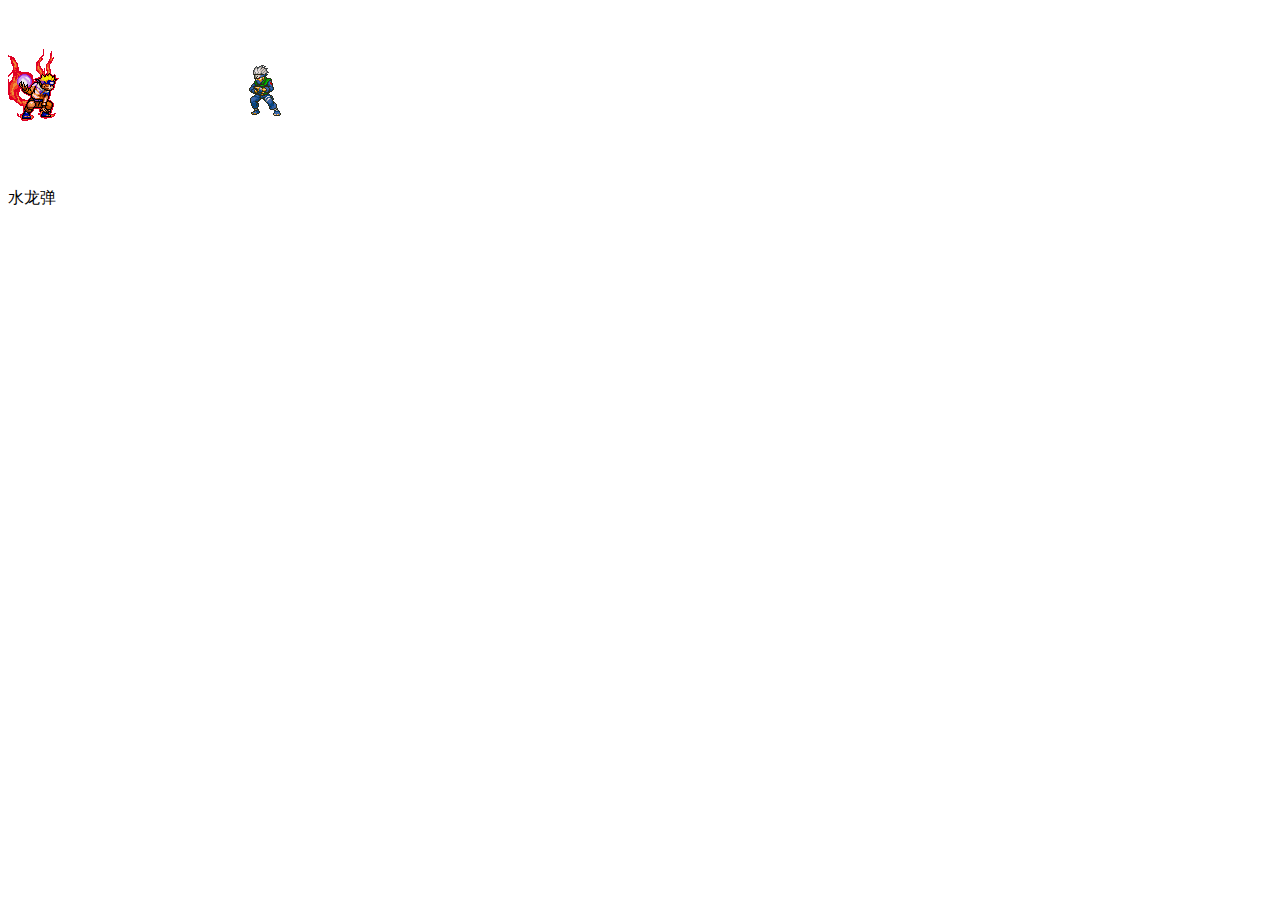
<file: index.html>
<!DOCTYPE html>
<html>
	<head>
		<meta charset="utf-8" />
		<title></title>
		<style type="text/css">
			#main{
				width:300px;
				height: 180px;
				position: relative;
			}
			#d1{
				width:300px;
				height: 180px;
				/* 背景图片 */
				background-image: url(./img/kkx.png);
				/* 背景图片大小 */
				background-size: auto;
				background-position: 400px 0px;
				position: absolute;
				left: 0;
				right: 0;
				z-index: 1;
				}
			#mr{
					width:300px;
					height: 180px;
					/* 背景图片 */
					background-image: url(./img/mr.png);
					/* 背景图片大小 */
					background-size: auto;
					background-position: 400px 0px;
				    animation: mr 1s steps(16) infinite; 
					position: absolute;
					left: 0;
					right: 0;
					top :-40px;
				}
			 
			@keyframes  kkx{
				from{
					background-position: 400px 0px;
				}
				to{
					background-position: 400px -2304px;
			     }
			}
			@keyframes  mr{
				from{
					background-position: 500px 0px;
				}
				to{
					background-position: 500px -3072px;
			     }
			}
			
			
			 #kkx:checked~#main>#d1{
				 animation: kkx 1s steps(12) infinite; 
			 }
			
		</style>
	</head>
	<body>
		<input type="checkbox" name="" id="kkx" value="" hidden="hidden"/>
		<div id="main">
			<div id="d1">
			</div>
			<div id="mr">
		</div>
		</div>
		<label for="kkx">水龙弹</label>
	</body>
</html>
</file>
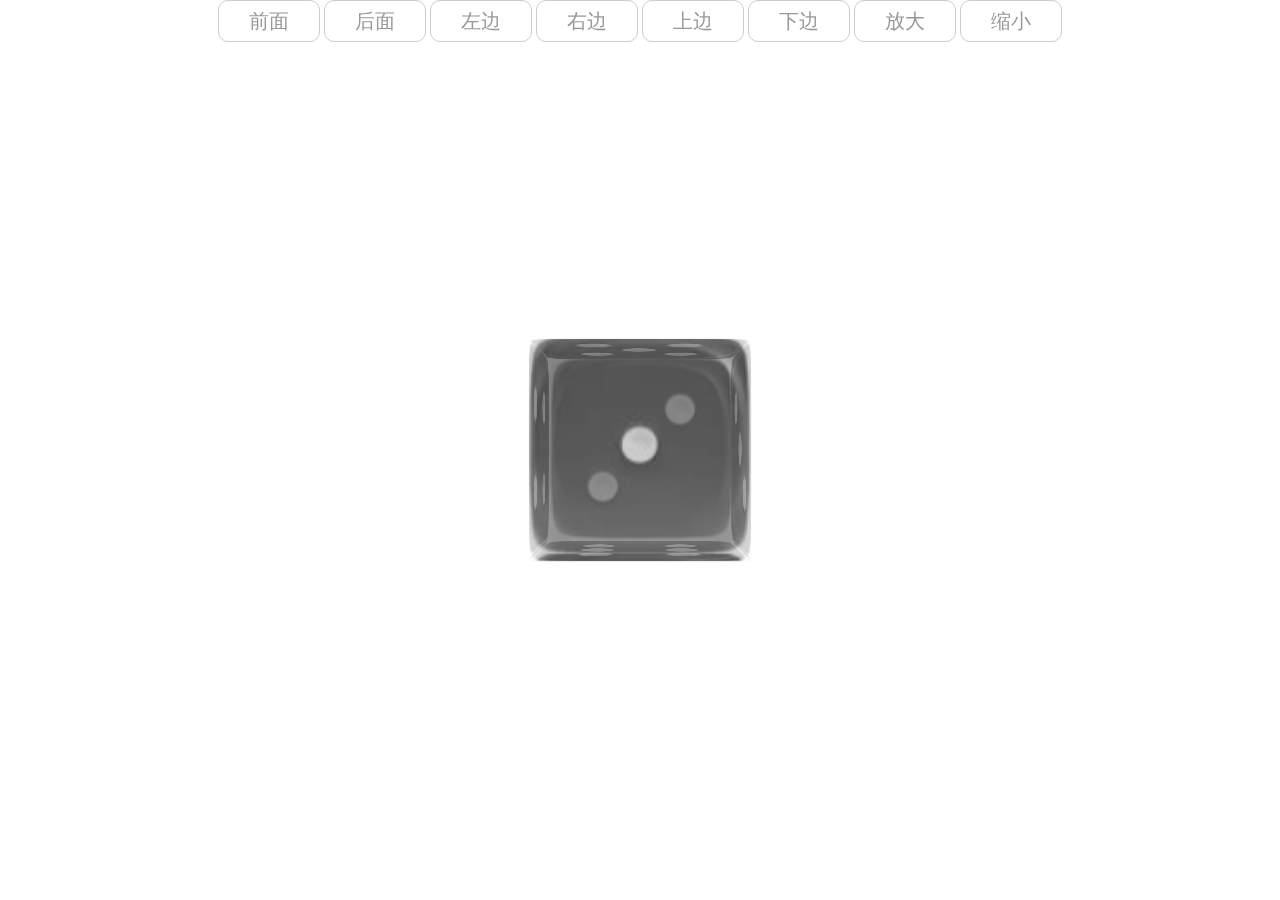
<file: saizi.html>
<!DOCTYPE html>
<html>
	<head>
		<meta charset="utf-8">
		<title></title>
		<link rel="stylesheet" type="text/css" href="css/style.css"/>
		<link rel="stylesheet" type="text/css" href="css/index.css"/>
	</head>
	<body>
		<input type="radio" id="front" name="single" hidden="hidden">
		<input type="radio" id="back" name="single" hidden="hidden">
		<input type="radio" id="left" name="single" hidden="hidden">
		<input type="radio" id="right" name="single"hidden="hidden">
		<input type="radio" id="top" name="single"hidden="hidden">
		<input type="radio" id="bottom" name="single" hidden="hidden">
		<input type="radio" id="big" name="single" hidden="hidden">
		<input type="radio" id="small" name="single" hidden="hidden">
		
		<div class="saizi">
			<div class="page front"></div>
			<div class="page back"></div>
			<div class="page left"></div>
			<div class="page right"></div>
			<div class="page top"></div>
			<div class="page bottom"></div>
		</div>
		
		<div class="choose">
			<label for="front" class="btn">前面</label>
			<label for="back" class="btn">后面</label>
			<label for="left" class="btn">左边</label>
			<label for="right" class="btn">右边</label>
			<label for="top" class="btn">上边</label>
			<label for="bottom" class="btn">下边</label>
			<label for="big" class="btn">放大</label>
			<label for="small" class="btn">缩小</label>
		</div>
	</body>
</html>
</file>
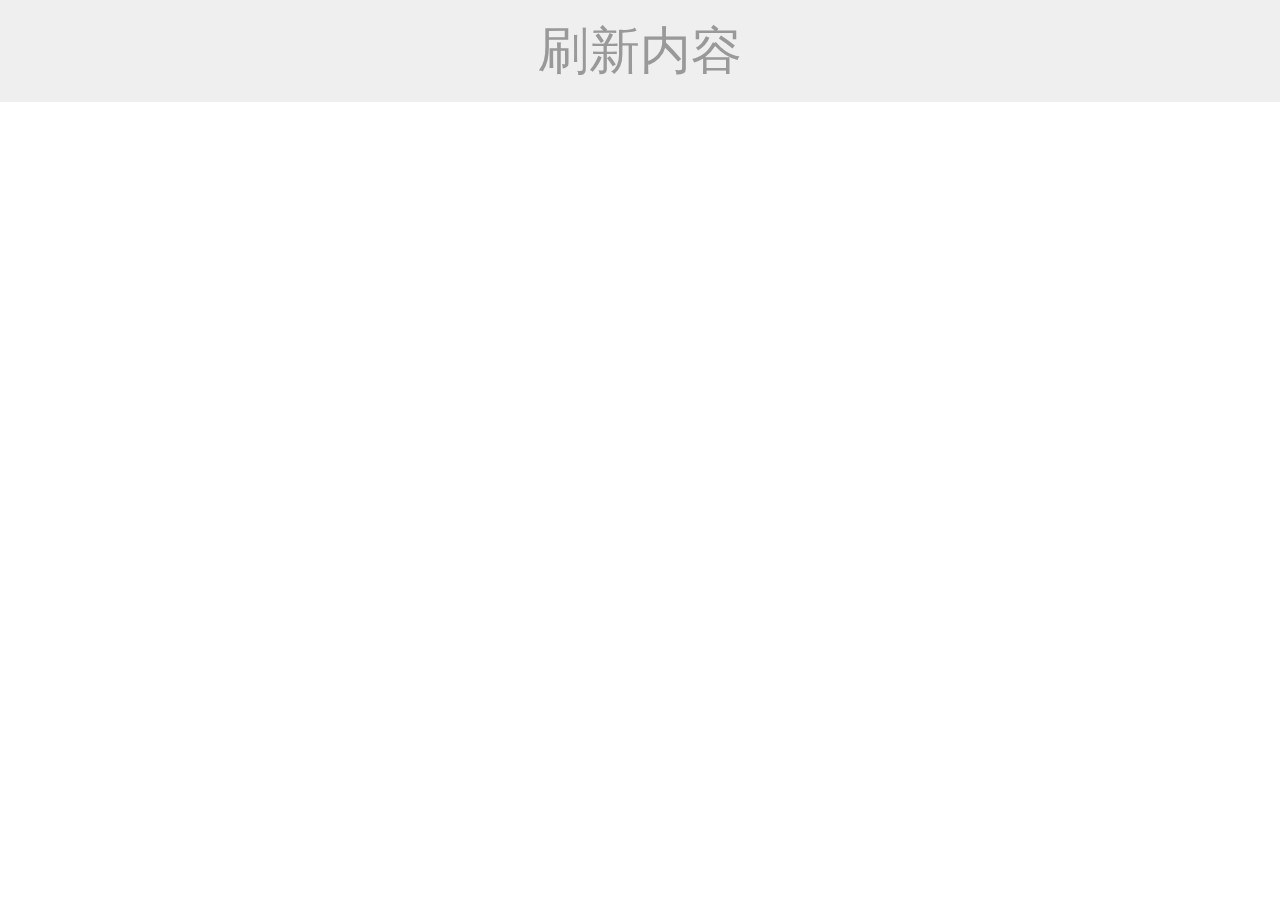
<file: yidianzu.html>
<!DOCTYPE html>
<html>
	<head>
		<meta charset="utf-8">
		<title></title>
		<meta name="viewport" content="width=device-width,initial-scale=1,minimum-scale=1,maximum-scale=1,user-scalable=no" />
		<script src="js/lcXys.js" type="text/javascript" charset="utf-8"></script>
		<link rel="stylesheet" type="text/css" href="css/duanzi.css"/>
	</head>
	<body>
		<div class="videoList">
		</div>
		<div class="download">刷新内容</div>
		<div class="playPage">
			 <video controls="controls" src="http://uvideo.spriteapp.cn/video/2020/1026/5f967bc4e7de2_wpd.mp4"></video>
			 <div class="close"></div>
		</div>
		
		<script src="getAjax.js" type="text/javascript" charset="utf-8"></script>
		<script type="text/javascript">
			var videoListDiv = document.querySelector(".videoList")
			var videoList = []
			var displayPageDom = document.querySelector(".playPage")
			var videoDom = document.querySelector(".playPage video")
			var closeDom = document.querySelector(".playPage .close")
			var refreshDom = document.querySelector(".download")
			var pageNum = 1
			var httpUrl = "https://api.apiopen.top/getJoke?page="+pageNum+"&count=10&type=video"

			getAjax(httpUrl,function(xhr){
				var resultObj = JSON.parse(xhr.response)
				// console.log(xhr)
				console.log(JSON.parse(xhr.response))
				
				 videoList = resultObj.result;
				 renderVideoList(videoList)
			})
			
			function renderVideoList(videoList){
				videoList.forEach(function(item,index){
					var videoItemDiv = document.createElement("div")
					videoItemDiv.className = "videoItem"
					videoItemDiv.innerHTML = `
					<div class="videoItem">
						 <div class="videoTop">
							 <div class="img" style="background-image: url(${item.thumbnail});"></div>
							 <button type="button" data-index="${index}"></button>
							 <h3 class="title">${item.text}</h3>
							 <p><span class="icon eye"></span> <span class="num">${item.up}</span>次播放</p>
						 </div>
						 <div class="videoBottom">
							 <img src="${item.header}" alt="headerImg">
							 <div class="right">
								 <div class="author">${item.top_comments_name}</div>
								 <div class="comment">${item.top_comments_content}</div>
							 </div>
						 </div>
					 </div>	 
					`
					 videoListDiv.appendChild(videoItemDiv)
			         
				})	
			}
			//加载数据
			//通过获取到的数据渲染出视频列表
			videoListDiv.addEventListener("click",function(e){
				if(e.target.tagName=="BUTTON"){
					var index = e.target.dataset.index;
					var item = videoList[index]
					displayPageDom.style.display = "block"
					videoDom.src = item.video
					videoDom.play()
				}
			})
			
			closeDom.addEventListener("click",function(e){
				displayPageDom.style.display = "none"
				videoDom.pause()
			})
			
			//监听刷新事件
			refreshDom.onclick = function(){
				pageNum ++;
				var httpUrl = "https://api.apiopen.top/getJoke?page="+pageNum+"&count=10&type=video"
				getAjax(httpUrl,function(xhr){
					var resultObj = JSON.parse(xhr.response)
					 videoList = resultObj.result;
					 videoListDiv.innerHTML = ""
					 renderVideoList(videoList)
					 scrollTo(0,0)
				})
			}
			
			window.onscroll = function(){
				
			}
		</script>
	</body>
</html>
</file>
<file: css/style.css>
body{
				perspective: 1000px;
			}
			.saizi{
				width: 200px;
				height: 200px;
				margin: 200px auto;
				position: relative;
				transform-style: preserve-3d ;
				transform: rotate3d(1,1,1,0deg);
				transition: all 3s;
				
			}
			.saizi:hover{
				transform: rotate3d(1,1,1,720deg);
			}
			.page{
				width: 200px;
				height: 200px;
				left: 0;
				top: 0;
				position: absolute;
				/* 设置透明度 */
				opacity: 0.6;
			}
			.front{
				background: url(../img/1.png);
				background-size: 100% auto;
				transform: translateZ(100px);
			}
			.back{
				background: url(../img/2.png);
				background-size: 100% auto;
				transform: translateZ(-100px);
			}
			.left{
				background: url(../img/3.png);
				background-size: 100% auto;
				transform: rotateY(90deg) translateZ(100px);
			}
			.right{
				background: url(../img/4.png);
				background-size: 100% auto;
				transform: rotateY(-90deg) translateZ(100px)
			}
			
			.top{
				background: url(../img/5.png);
				background-size: 100% auto;
				transform: rotateX(90deg) translateZ(100px)
			}
			
			.bottom{
				background: url(../img/6.png);
				background-size: 100% auto;
				transform: rotateX(-90deg) translateZ(100px)
			}
</file>
<file: css/index.css>
.choose{
	width:900px;
	height: 300px;
	text-align:center;
	margin: 0 auto;
}

.btn{
	display: inline-block;
	width: 100px;
	height: 40px;
	font-size: 20px;
	color: #999;
	border: 1px solid #CCCCCC;
	border-radius:10px;
	text-align: center;
	line-height: 40px;
}

.saizi{
	margin: 0;
	position: absolute;
	left: calc(50% - 100px);
	top: calc(50% - 100px);
	
}

html,body{
	margin: 0;
	width: 100%;
	height: 100%;
}


#front:checked ~.saizi{
	transform: rotate3d(0,0,0,0deg);
}

#front:checked ~ .choose [for="front"]{
	background: #00BFFF;
	color: white;
	box-shadow: 0 0 30px #999999;
}
#back:checked ~.saizi{
	transform: rotate3d(0,1,0,180deg);
}
#back:checked ~ .choose [for="back"]{
	background: #00BFFF;
	color: white;
	box-shadow: 0 0 30px #999999;
}
#left:checked ~.saizi{
	transform: rotate3d(0,1,0,90deg);
}
#left:checked ~ .choose [for="left"]{
	background: #00BFFF;
	color: white;
	box-shadow: 0 0 30px #999999;
}
#right:checked ~.saizi{
	transform: rotate3d(0,1,0,-90deg);
}
#right:checked ~ .choose [for="right"]{
	background: #00BFFF;
	color: white;
	box-shadow: 0 0 30px #999999;
}
#top:checked ~.saizi{
	transform: rotate3d(1,0,0,-90deg);
}
#top:checked ~ .choose [for="top"]{
	background: #00BFFF;
	color: white;
	box-shadow: 0 0 30px #999999;
}
#bottom:checked ~.saizi{
	transform: rotate3d(1,0,0,90deg);
}
#bottom:checked ~ .choose [for="bottom"]{
	background: #00BFFF;
	color: white;
	box-shadow: 0 0 30px #999999;
}

#big:checked ~ .saizi{
	transform: translateZ(500px) ;
}

#big:checked ~ .choose [for="big"]{
	background: #00BFFF;
	color: white;
	box-shadow: 0 0 30px #999999;
}

#small:checked ~ .saizi{
	transform: translateZ(-500px);
}
#small:checked ~ .choose [for="small"]{
	background: #00BFFF;
	color: white;
	box-shadow: 0 0 30px #999999;
}
</file>
<file: css/duanzi.css>
*{
	margin: 0;
	padding: 0;
	box-sizing: border-box;
}

.videoList{
	width:3.7rem;
	
}

.videoItem{
	 width: 3.75rem;
	 /* height: vw; */
/* 	 margin-top: 0.5rem;
 */}

.videoItem .img{
	width: 100vw;
	height: 75vw;
	background-size: auto 100%; 
	background-repeat: no-repeat;
	background-position: center;
	background-color: black;
}


.videoItem .videoTop{
	width: 100vw;
	height: 75vw;
	position: relative;
}

.videoItem .videoTop h3{
	position: absolute;
	left: 0;
	top: 0;
	width: 100vw;
	font-size: 0.16rem;
	color: #fff;
	padding: 0.1rem;
}

.videoItem .videoTop button{
	width: 100vw;
	height: 75vw;
	position: absolute;
	left:0;
	top:0;
	background-color:rgba(0,0,0,0.4);
	background-image: url(../img/play.png);
	background-repeat: no-repeat;
	background-position: center;
	background-size: 20%;
}

.videoItem .videoTop p{
	position: absolute;
	left: 0;
	bottom: 0;
	width: 100vw;
	font-size: 0.15rem;
	color: white;
	height: 0.3rem;
	display: flex;
	align-items: center;
	justify-content: flex-end;
	padding:0 0.15rem;
	line-height: 0.3rem;
}

.videoItem .videoTop p .icon{
	width: 0.15rem;
	height: 0.15rem;
	display: inline-block;
	background-image: url(../img/eye.png);
	background-repeat: no-repeat;
	background-position: center;
	background-size: 100%;

}

.videoItem .videoBottom{
	display: flex;
	width: 100vw;
	height: 0.5rem;
	align-items: center;
	padding:0 0.18rem;
}

.videoItem .videoBottom img{
	width: 0.3rem;
	height: 0.3rem;
	border-radius: 0.15rem;
}

.videoItem .videoBottom .right{
	height: 0.5rem;
	flex: 1;
	padding-left: 0.15rem;
	padding-top: 0.1rem;
	flex-direction: column;
	justify-content: center;
	
}
.videoItem .videoBottom .right .author{
	font-size: 0.1rem;
}

.videoItem .videoBottom .right .comment{
	font-size: 0.1rem;
	color: #999;
}

.xximg{
	width: 100vw;
	height: 500px;
}

.playPage{
	width: 100vw;
	height: 100vh;
	background-color: rgba(0,0,0,0.7);
	position: fixed;
	display: none;
	left: 0;
	top: 0;
}

.playPage video{
	width: 100vw;
	height: 100vh;
	
}


 .close{
	width: 0.25rem;
	height: 0.25rem;
	position: absolute;
	right: 0.25rem;
	top: 0.25rem;
	background-image: url(../img/close.png);
	background-repeat: no-repeat;
	background-position: center;
	background-size: 100%;
	border-color: rgba(0,0,0,0.7);
	border-radius: 0.25rem;
}

.download{
	width: 100vw;
	height: 0.3rem;
	line-height: 0.3rem;
	font-size: 0.15rem;
	text-align: center;
	color: #999999;
	background-color: #efefef;
}

/* 
 1、static（静态定位）：默认值。没有定位，元素出现在正常的流中（忽略 top, bottom, left, right 或者 z-index 声明）。
 
 2、relative（相对定位）：生成相对定位的元素，通过top,bottom,left,right的设置相对于其正常（原先本身）位置进行定位。可通过z-index进行层次分级。　　
 
 3、absolute（绝对定位）：生成绝对定位的元素，相对于 static 定位以外的第一个父元素进行定位。元素的位置通过 "left", "top", "right" 以及 "bottom" 属性进行规定。可通过z-index进行层次分级。
 
 4、fixed（固定定位）：生成绝对定位的元素，相对于浏览器窗口进行定位。元素的位置通过 "left", "top", "right" 以及 "bottom" 属性进行规定。可通过z-index进行层次分级*/
</file>
